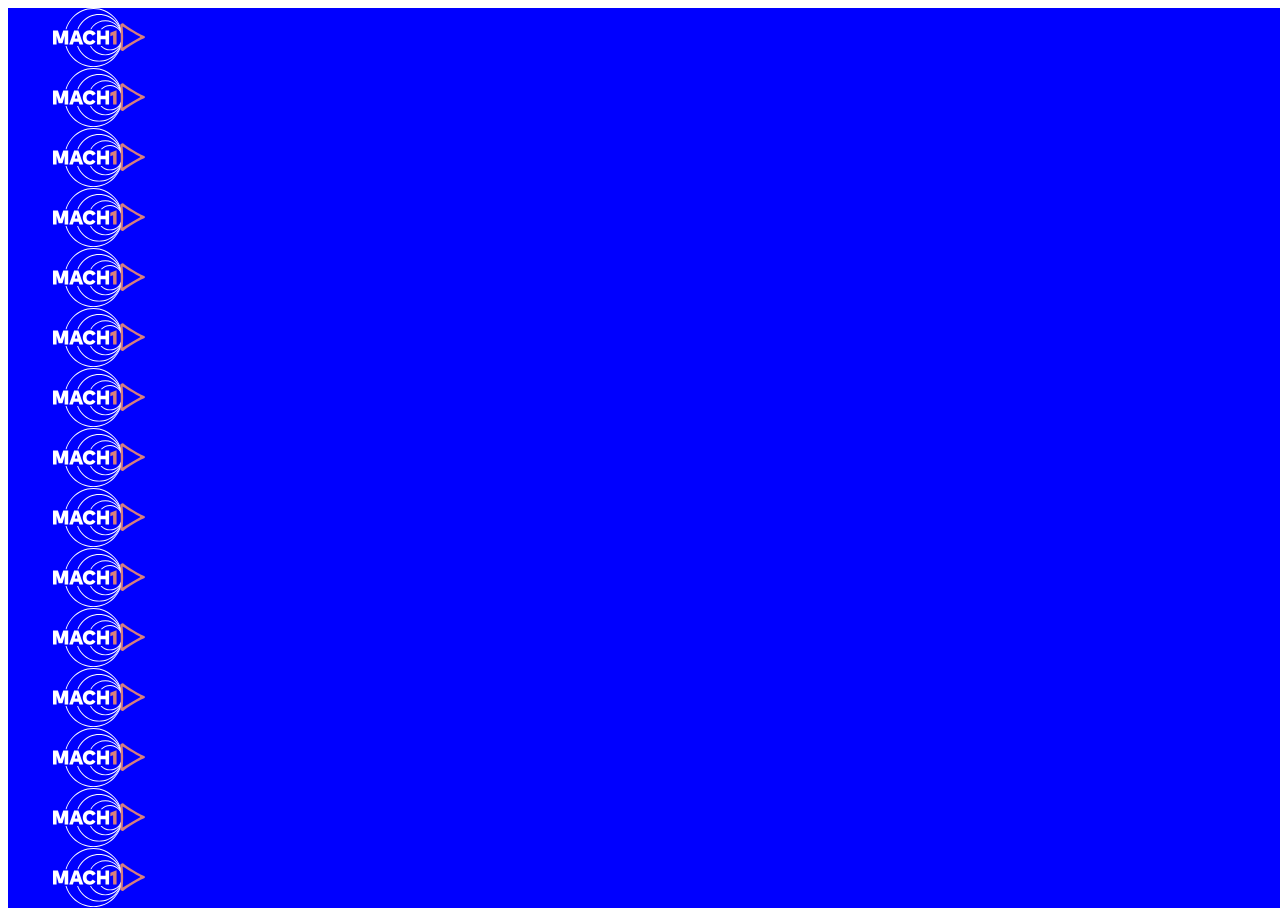
<file: Atividades/Atividade01/index.html>
<!DOCTYPE html>
<html lang="en">
<head>
    <meta charset="UTF-8">
    <meta http-equiv="X-UA-Compatible" content="IE=edge">
    <meta name="viewport" content="width=device-width, initial-scale=1.0">
    <link rel="stylesheet" href="css/style.css">
    <title>Atividade 01 da aula 06 de CSS</title>
</head>
<body>
    <div class="logoRepetidoLateral"></div>
</body>
</html>
</file>
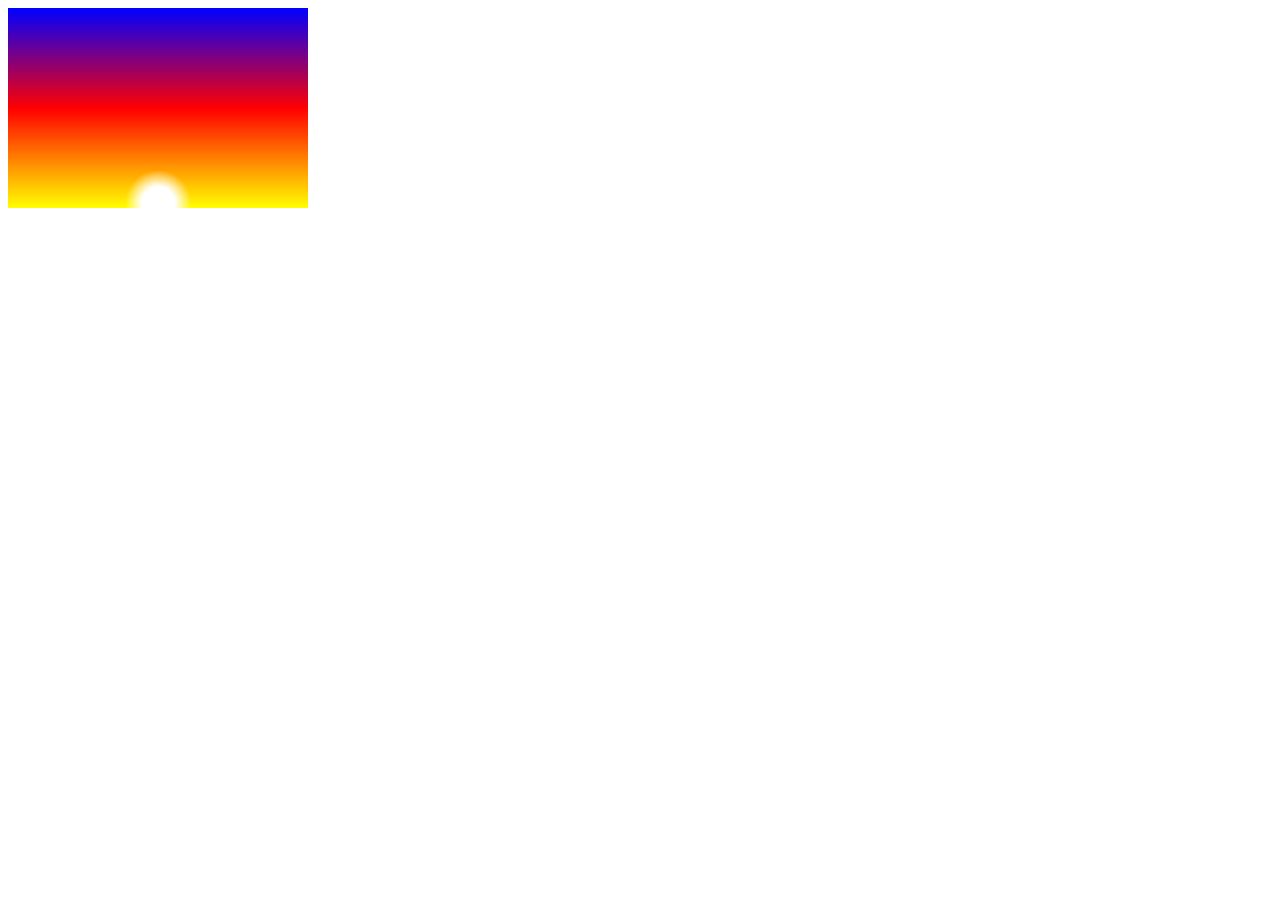
<file: Atividades/Atividade03/index.html>
<!DOCTYPE html>
<html lang="en">
<head>
    <meta charset="UTF-8">
    <meta http-equiv="X-UA-Compatible" content="IE=edge">
    <meta name="viewport" content="width=device-width, initial-scale=1.0">
    <link rel="stylesheet" href="css/style.css">
    <title>Atividade 03 da aula 06 de CSS</title>
</head>
<body>
    <div class="fundo">
        <div class="sol"></div>
    </div>
</body>
</html>
</file>
<file: Atividades/Atividade01/css/style.css>
.logoRepetidoLateral {
    width: 100vw;
    height: 100vh;
    background-color: blue;
    background-image: url(/Atividades/Atividade01/assets/images/Logo-Mach.svg);
    background-repeat: repeat-y;
}
</file>
<file: Atividades/Atividade03/css/style.css>
.fundo{
    display: flex;
    width: 300px;
    height: 200px;
    background-image: linear-gradient(blue, red, yellow);
}

.sol{
    width: 70px;
    height: 70px;
    border-radius: 100%;
    background-image: radial-gradient(white, white, transparent, transparent);
    margin-inline: auto;
    margin-top: 160px;
}
</file>
